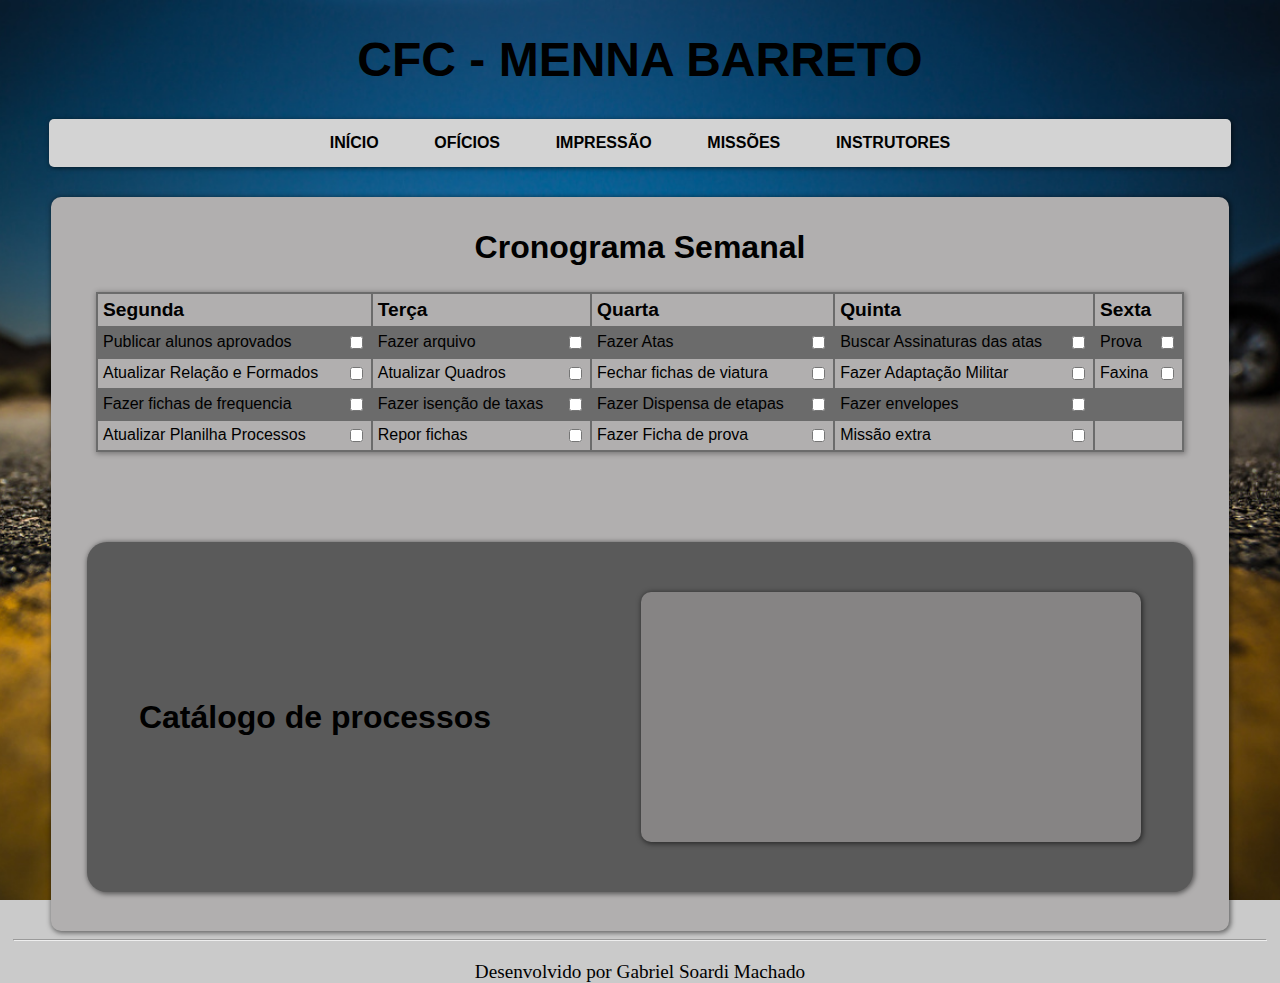
<file: index.html>
<!DOCTYPE html>
<html lang="pt-br">
<head>
    <meta charset="UTF-8">
    <meta http-equiv="X-UA-Compatible" content="IE=edge">
    <meta name="viewport" content="width=device-width, initial-scale=1.0">
    
    <title>CFC - Menna Barreto</title>

    <link rel="shortcut icon" href="img/caminhao_icone.ico" type="image/x-icon">
    <link rel="stylesheet" href="estilos/estilo_principal.css">
    <link rel="stylesheet" href="estilos/estilo_inicio.css">
</head>
<body>
    <header>
        <h1>CFC - MENNA BARRETO</h1>
        
        <nav>
            <a href="index.html" rel="internal" target="_self">INÍCIO</a>
            <a href="pagina_oficios.html" rel="internal" target="_self">OFÍCIOS</a>
            <a href="pagina_impressao.html" rel="internal" target="_self">IMPRESSÃO</a>
            <a href="pagina_missoes.html" rel="internal" target="_self">MISSÕES</a>
            <a href="pagina_instrutores.html" rel="internal" target="_self">INSTRUTORES</a>
        </nav>
    </header>

    <main>
        <h2>Cronograma Semanal</h2> 

        <table>
            <tr>
                <th>Segunda</th>
                <th>Terça</th>
                <th>Quarta</th>
                <th>Quinta</th>
                <th>Sexta</th>
            </tr>
            <tr>
                <td>Publicar alunos aprovados<input type="checkbox" id="" name=""></td>
                <td>Fazer arquivo<input type="checkbox" id="" name=""></td>
                <td>Fazer Atas<input type="checkbox" id="" name=""></td>
                <td>Buscar Assinaturas das atas<input type="checkbox" id="" name=""></td>
                <td>Prova<input type="checkbox" id="" name=""></td>
            </tr>
            <tr>
                <td>Atualizar Relação e Formados<input type="checkbox" id="" name=""></td>
                <td>Atualizar Quadros<input type="checkbox" id="" name=""></td>
                <td>Fechar fichas de viatura<input type="checkbox" id="" name=""></td>
                <td>Fazer Adaptação Militar<input type="checkbox" id="" name=""></td>
                <td>Faxina<input type="checkbox" id="" name=""></td>
            </tr>
            <tr>
                <td>Fazer fichas de frequencia<input type="checkbox" id="" name=""></td>
                <td>Fazer isenção de taxas<input type="checkbox" id="" name=""></td>
                <td>Fazer Dispensa de etapas<input type="checkbox" id="" name=""></td>
                <td>Fazer envelopes<input type="checkbox" id="" name=""></td>
                <td></td>
            </tr>
            <tr>
                <td>Atualizar Planilha Processos<input type="checkbox" id="" name=""></td>
                <td>Repor fichas<input type="checkbox" id="" name=""></td>
                <td>Fazer Ficha de prova<input type="checkbox" id="" name=""></td>
                <td>Missão extra<input type="checkbox" id="" name=""></td>
                <td></td>
            </tr>
        </table>

        <div class="container">
            <h2>Catálogo de processos</h2>

            <div class="box"></div>
        </div>
    </main>

    <footer>
        <hr>
        <p>Desenvolvido por Gabriel Soardi Machado</p>
    </footer>
</body>
</html>
</file>
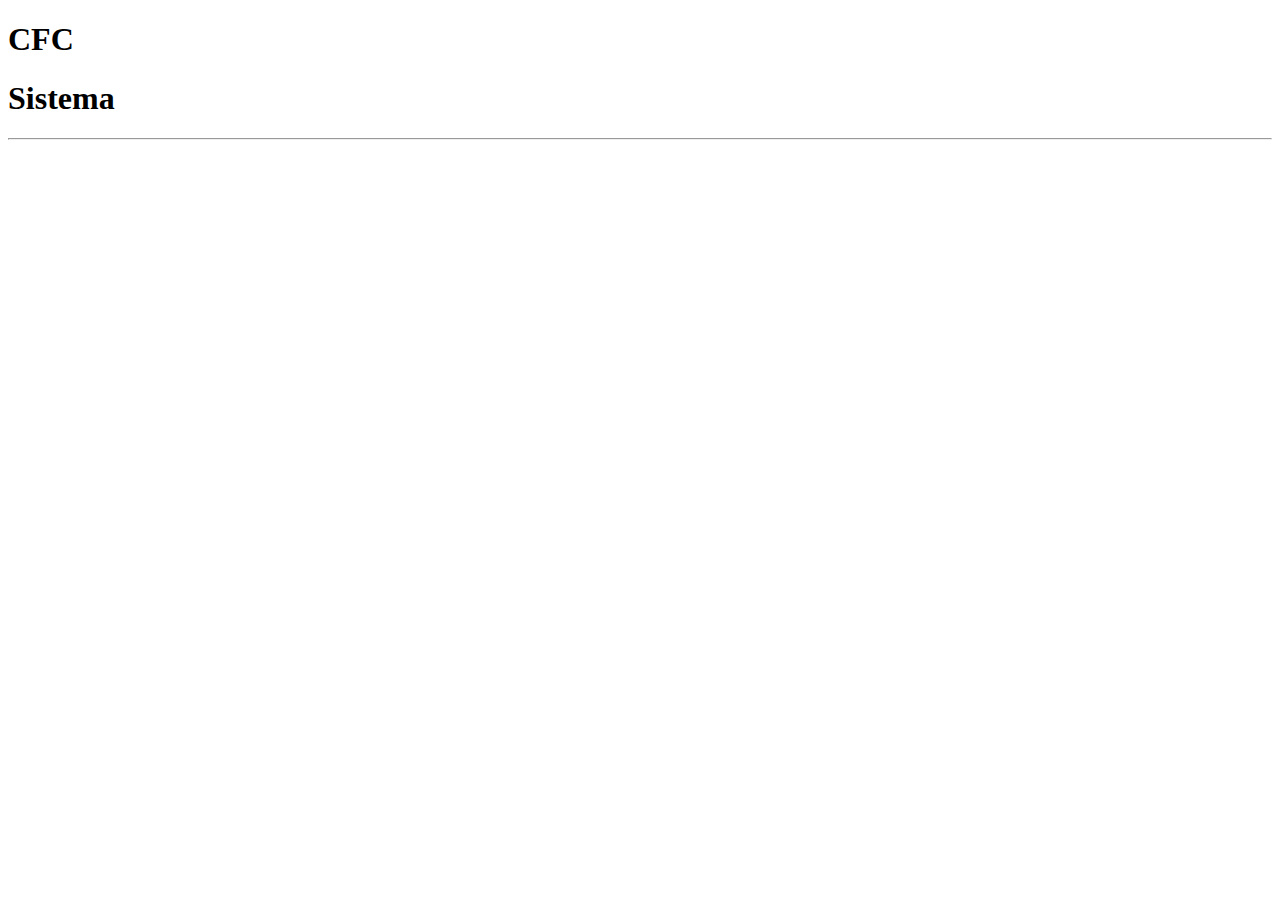
<file: Sistema CFC/index.html>
<!DOCTYPE html>
<html lang="en">
<head>
    <meta charset="UTF-8">
    <meta http-equiv="X-UA-Compatible" content="IE=edge">
    <meta name="viewport" content="width=device-width, initial-scale=1.0">
    
    <title>CFC - Menna Barreto</title>

    <link rel="shortcut icon" href="caminhao_icone.ico" type="image/x-icon">

    <h1>CFC</h1>
    <h1>Sistema</h1>

    <hr>
</head>
<body>
    
</body>
</html>
</file>
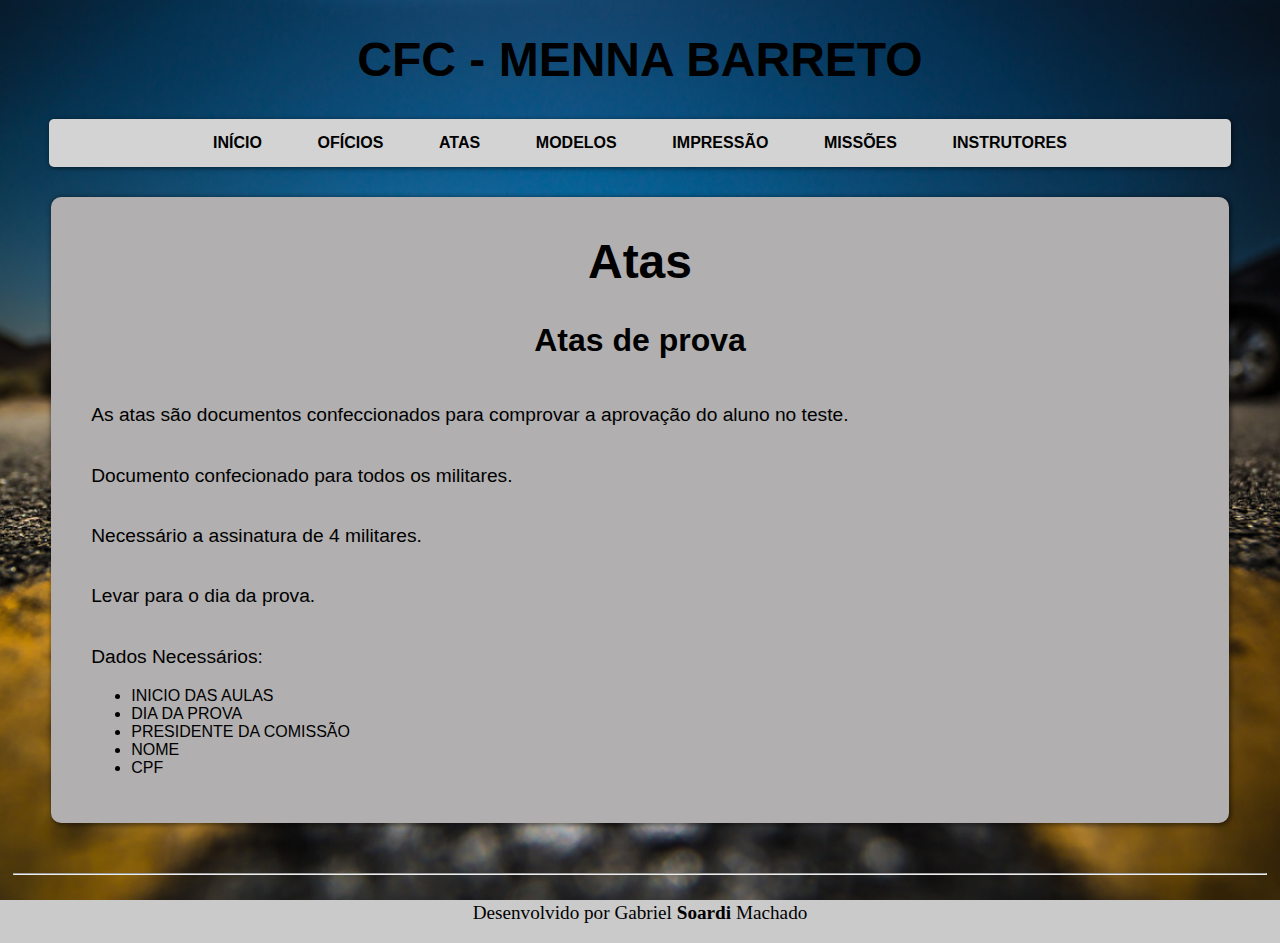
<file: pagina_atas.html>
<!DOCTYPE html>
<html lang="pt-br">
<head>
    <meta charset="UTF-8">
    <meta http-equiv="X-UA-Compatible" content="IE=edge">
    <meta name="viewport" content="width=device-width, 
    initial-scale=1.0">
    
    <title>CFC - Menna Barretto</title>

    <link rel="shortcut icon" href="img/caminhao_icone.ico" type="image/x-icon">
    <link rel="stylesheet" href="estilos/estilo_principal.css">
    <link rel="stylesheet" href="estilos/estilo_documentos.css">
</head>
<body>
    <header>
        <h1>CFC - MENNA BARRETO</h1>
        
        <nav>
            <a href="index.html" rel="internal" target="_self">INÍCIO</a>
            <a href="pagina_oficios.html" rel="internal" target="_self">OFÍCIOS</a>
            <a href="pagina_atas.html" rel="internal" target="_self">ATAS</a>
            <a href="pagina_modelos.html" rel="internal" target="_self">MODELOS</a>
            <a href="pagina_impressao.html" rel="internal" target="_self">IMPRESSÃO</a>
            <a href="pagina_missoes.html" rel="internal" target="_self">MISSÕES</a>
            <a href="pagina_instrutores.html" rel="internal" target="_self">INSTRUTORES</a>
        </nav>
    </header>

    <main>
        <h1>Atas</h1>

        <dl>
            <dt><h2>Atas de prova</h2></dt>
            
            <dd><p>As atas são documentos confeccionados para comprovar a aprovação do aluno no teste.</p></dd>
            
            <dd><p>Documento confecionado para todos os militares.</p></dd>
            
            <dd><p>Necessário a assinatura de 4 militares.</p></dd>

            <dd><p>Levar para o dia da prova.</p></dd>
            
            <dd>
                <p>Dados Necessários:</p>
                
                <ul>
                    <li>INICIO DAS AULAS</li>
                    <li>DIA DA PROVA</li>
                    <li>PRESIDENTE DA COMISSÃO</li>
                    <li>NOME</li>
                    <li>CPF</li>
                </ul>
            </dd>
        </dl>
    </main>
    
    <footer>
        <hr>
        <p>Desenvolvido por Gabriel <strong>Soardi</strong> Machado</p>
    </footer>
</body>
</html>
</file>
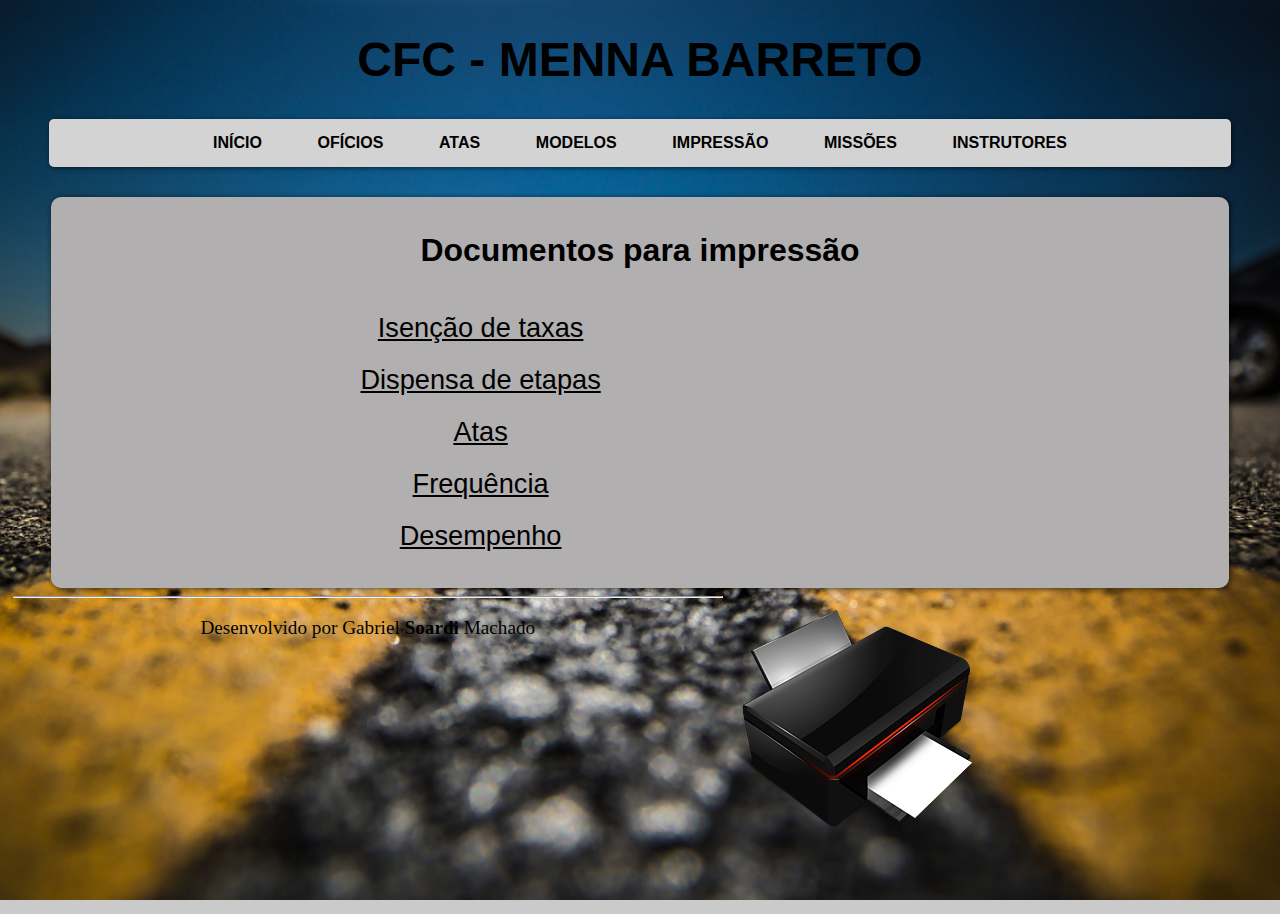
<file: pagina_impressao.html>
<!DOCTYPE html>
<html lang="pt-br">
<head>
    <meta charset="UTF-8">
    <meta http-equiv="X-UA-Compatible" content="IE=edge">
    <meta name="viewport" content="width=device-width, initial-scale=1.0">
    
    <title>CFC - Menna Barreto</title>

    <link rel="shortcut icon" href="img/caminhao_icone.ico" type="image/x-icon">
    <link rel="stylesheet" href="estilos/estilo_principal.css">
    <link rel="stylesheet" href="estilos/estilo_impressao.css">
</head>
<body>
    <header>
        <h1>CFC - MENNA BARRETO</h1>

        <nav>
            <a href="index.html" rel="internal" target="_self">INÍCIO</a>
            <a href="pagina_oficios.html" rel="internal" target="_self">OFÍCIOS</a>
            <a href="pagina_atas.html" rel="internal" target="_self">ATAS</a>
            <a href="pagina_modelos.html" rel="internal" target="_self">MODELOS</a>
            <a href="pagina_impressao.html" rel="internal" target="_self">IMPRESSÃO</a>
            <a href="pagina_missoes.html" rel="internal" target="_self">MISSÕES</a>
            <a href="pagina_instrutores.html" rel="internal" target="_self">INSTRUTORES</a>
        </nav>
    </header>

    <main>
        <div>
            <h2>Documentos para impressão</h2>

            <ul type="none">
                <li><a href="">Isenção de taxas</a></li>
                <li><a href="">Dispensa de etapas</a></li>
                <li><a href="">Atas</a></li>
                <li><a href="">Frequência</a></li>
                <li><a href="">Desempenho</a></li>
            </ul>

            <img src="img/impressora.png" alt="impressora">
        </div>
    </main>

    <footer>
        <hr>
        <p>Desenvolvido por Gabriel <strong>Soardi</strong> Machado</p>
    </footer>
</body>
</html>
</file>
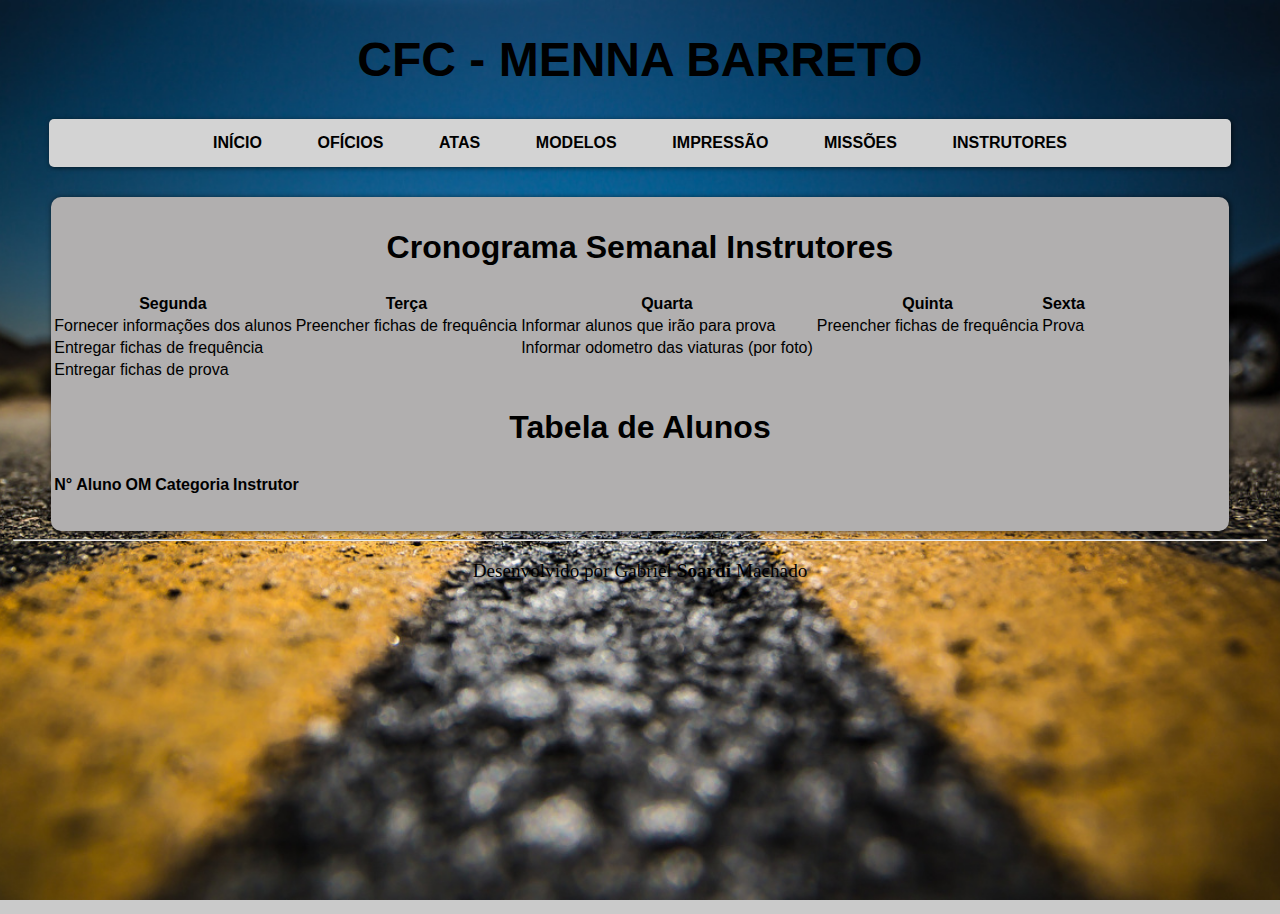
<file: pagina_instrutores.html>
<!DOCTYPE html>
<html lang="pt-br">
<head>
    <meta charset="UTF-8">
    <meta http-equiv="X-UA-Compatible" content="IE=edge">
    <meta name="viewport" content="width=device-width, initial-scale=1.0">
    
    <title>CFC - Menna Barreto</title>

    <link rel="shortcut icon" href="img/caminhao_icone.ico" type="image/x-icon">
    <link rel="stylesheet" href="estilos/estilo_principal.css">
    <link rel="stylesheet" href="estilos/estilo_instrutores.css">
</head>
<body>
    <header>
        <h1>CFC - MENNA BARRETO</h1>

        <nav>
            <a href="index.html" rel="internal" target="_self">INÍCIO</a>
            <a href="pagina_oficios.html" rel="internal" target="_self">OFÍCIOS</a>
            <a href="pagina_atas.html" rel="internal" target="_self">ATAS</a>
            <a href="pagina_modelos.html" rel="internal" target="_self">MODELOS</a>
            <a href="pagina_impressao.html" rel="internal" target="_self">IMPRESSÃO</a>
            <a href="pagina_missoes.html" rel="internal" target="_self">MISSÕES</a>
            <a href="pagina_instrutores.html" rel="internal" target="_self">INSTRUTORES</a>
        </nav>
    </header>

    <main> 
        <div>
            <h2>Cronograma Semanal Instrutores</h2>

            <table>
                <tr>
                    <th>Segunda</th>
                    <th>Terça</th>
                    <th>Quarta</th>
                    <th>Quinta</th>
                    <th>Sexta</th>
                </tr>
                <tr>
                    <td>Fornecer informações dos alunos</td>
                    <td>Preencher fichas de frequência</td>
                    <td>Informar alunos que irão para prova</td>
                    <td>Preencher fichas de frequência</td>
                    <td>Prova</td>
                </tr>
                <tr>
                    <td>Entregar fichas de frequência</td>
                    <td></td>
                    <td>Informar odometro das viaturas (por foto)</td>
                    <td></td>
                    <td></td>
                </tr>
                <tr>
                    <td>Entregar fichas de prova</td>
                    <td></td>
                    <td></td>
                    <td></td>
                    <td></td>
                </tr>
            </table>
        </div>

        <div>
            <h2>Tabela de Alunos</h2>

            <table>
                <tr>
                    <th>N°</th>
                    <th>Aluno</th>
                    <th>OM</th>
                    <th>Categoria</th>
                    <th>Instrutor</th>
                </tr>
                <tr>
                    <td></td>
                    <td></td>
                    <td></td>
                    <td></td>
                    <td></td>
                </tr>
            </table>
        </div>
    </main>

    <footer>
        <hr>
        <p>Desenvolvido por Gabriel <strong>Soardi</strong> Machado</p>
    </footer>
</body>
</html>
</file>
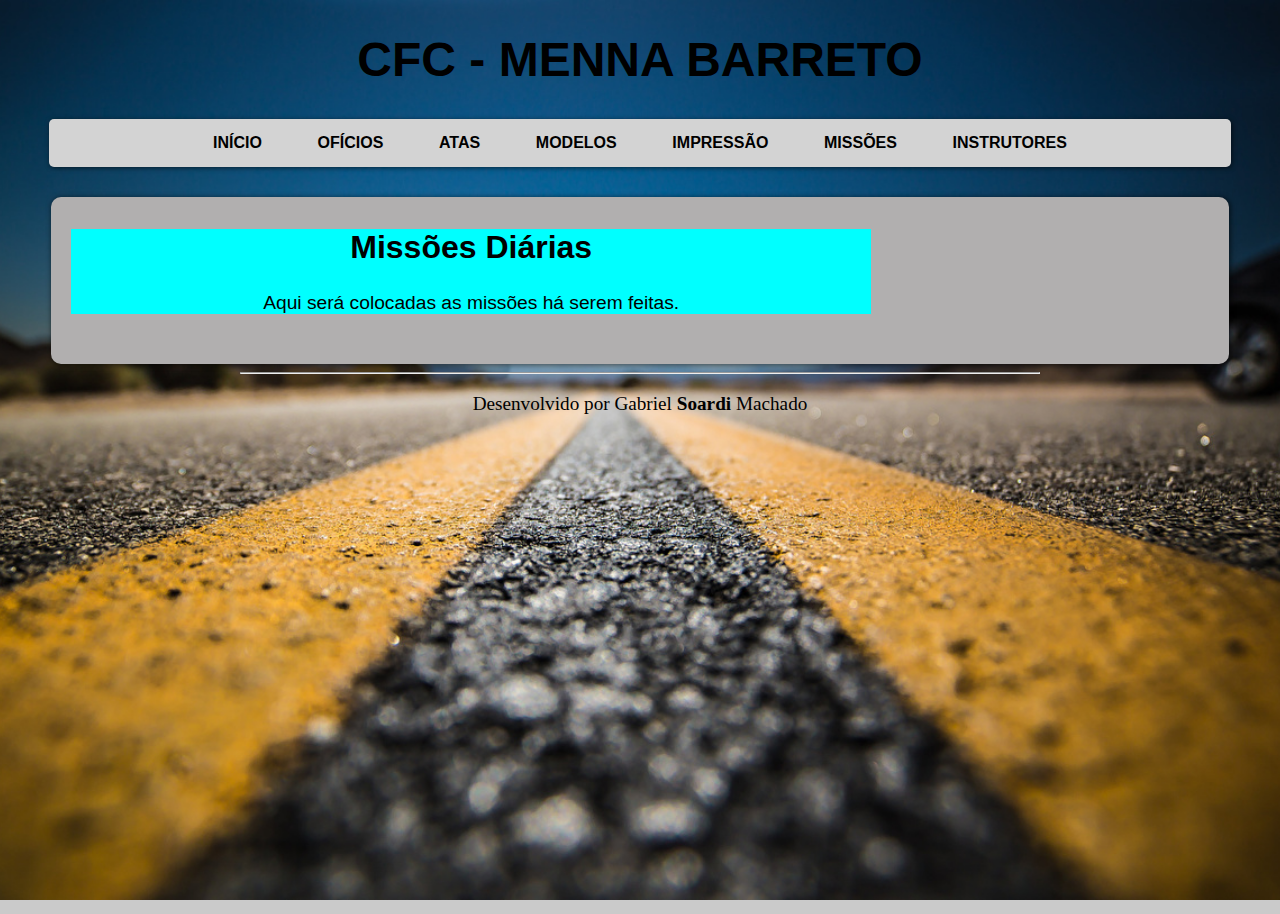
<file: pagina_missoes.html>
<!DOCTYPE html>
<html lang="pt-br">
<head>
    <meta charset="UTF-8">
    <meta http-equiv="X-UA-Compatible" content="IE=edge">
    <meta name="viewport" content="width=device-width, initial-scale=1.0">
    
    <title>CFC - Menna Barreto</title>

    <link rel="shortcut icon" href="img/caminhao_icone.ico" type="image/x-icon">
    <link rel="stylesheet" href="estilos/estilo_principal.css">
    <link rel="stylesheet" href="estilos/estilo_missoes.css">
</head>
<body>
    <header>
        <h1>CFC - MENNA BARRETO</h1>

        <nav>
            <a href="index.html" rel="internal" target="_self">INÍCIO</a>
            <a href="pagina_oficios.html" rel="internal" target="_self">OFÍCIOS</a>
            <a href="pagina_atas.html" rel="internal" target="_self">ATAS</a>
            <a href="pagina_modelos.html" rel="internal" target="_self">MODELOS</a>
            <a href="pagina_impressao.html" rel="internal" target="_self">IMPRESSÃO</a>
            <a href="pagina_missoes.html" rel="internal" target="_self">MISSÕES</a>
            <a href="pagina_instrutores.html" rel="internal" target="_self">INSTRUTORES</a>
        </nav>
    </header>

    <main>
        <div>
            <h2>Missões Diárias</h2>
            <p>Aqui será colocadas as missões há serem feitas.</p>
        </div>
    </main>

    <footer>
        <hr>
        <p>Desenvolvido por Gabriel <strong>Soardi</strong> Machado</p>
    </footer>
</body>
</html>
</file>
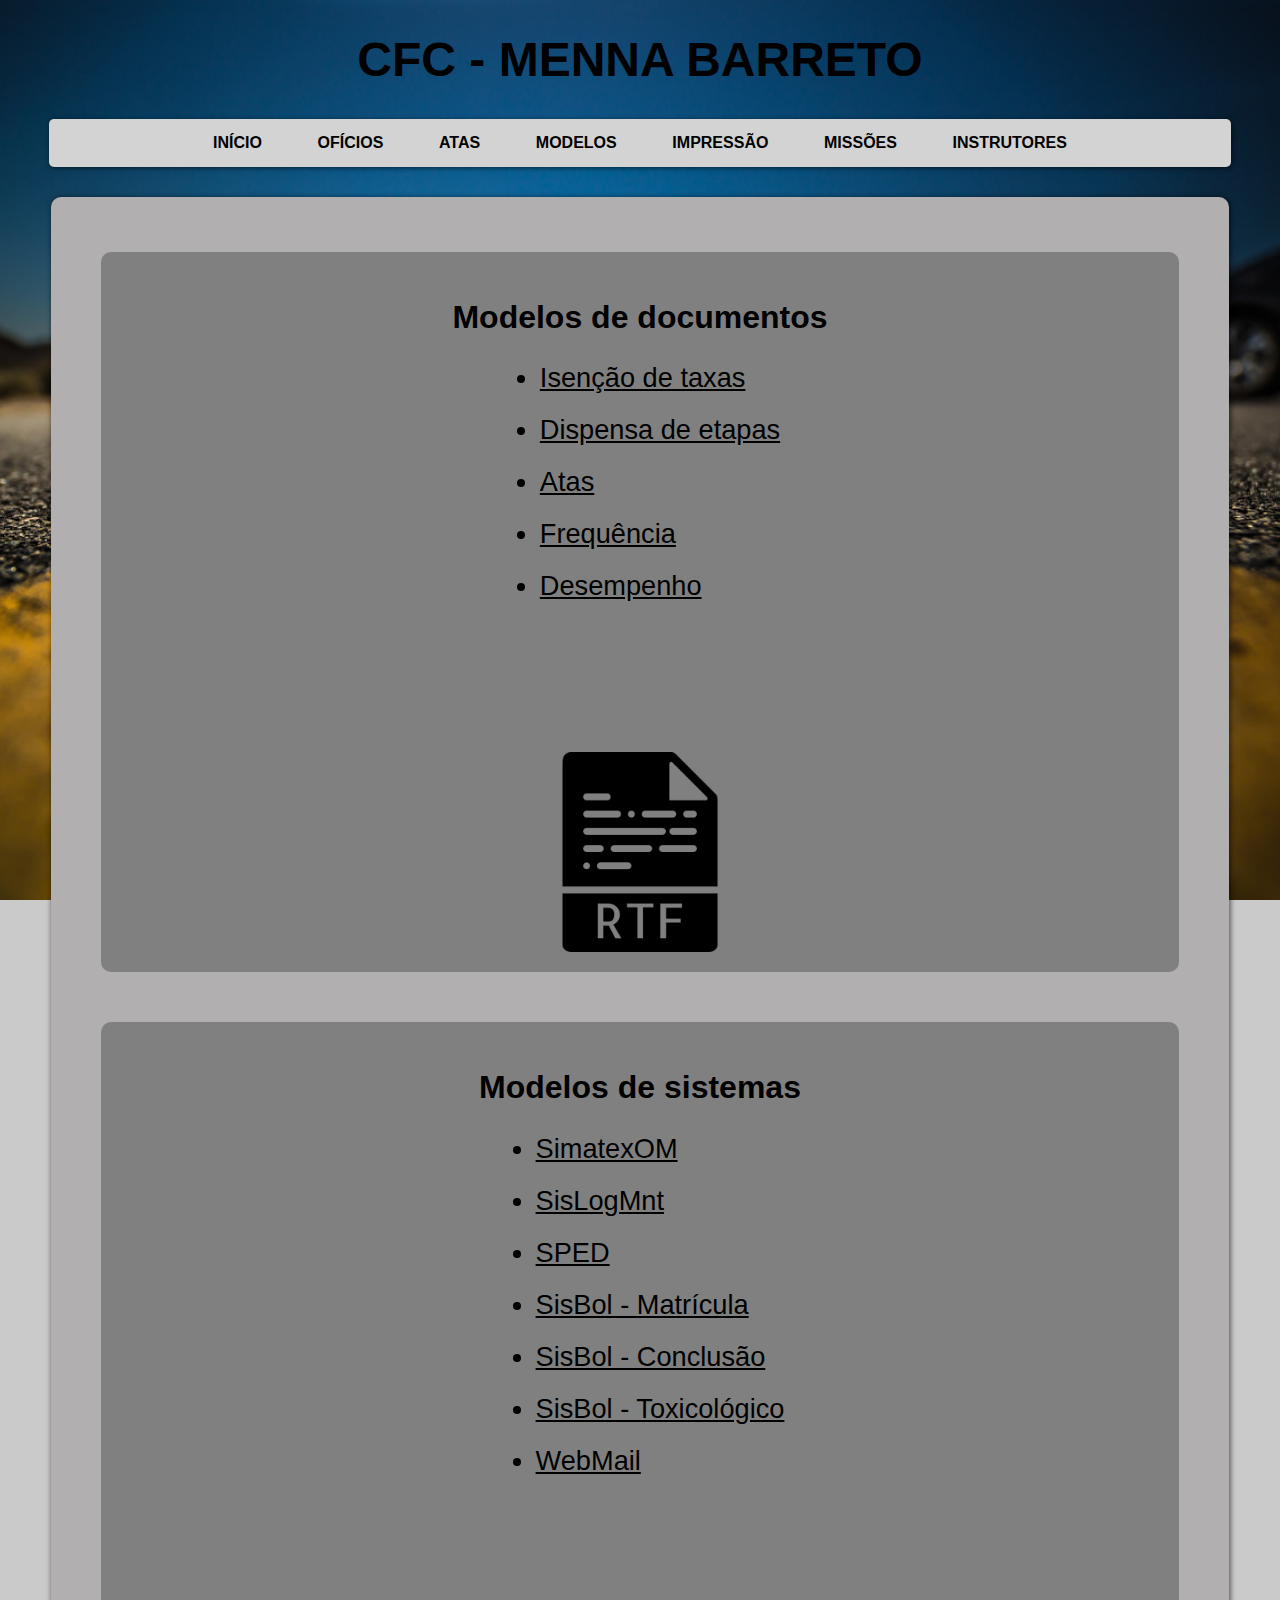
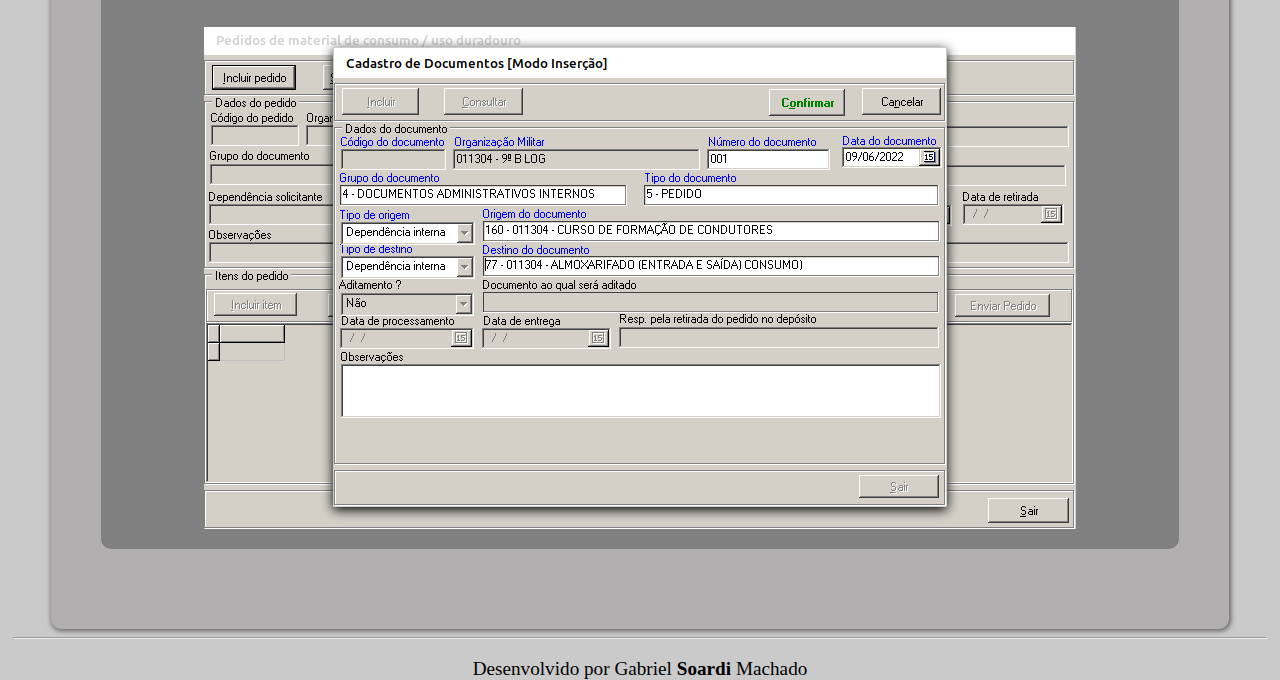
<file: pagina_modelos.html>
<!DOCTYPE html>
<html lang="pt-br">
<head>
    <meta charset="UTF-8">
    <meta http-equiv="X-UA-Compatible" content="IE=edge">
    <meta name="viewport" content="width=device-width, initial-scale=1.0">
    
    <title>CFC - Menna Barreto</title>

    <link rel="shortcut icon" href="img/caminhao_icone.ico" type="image/x-icon">
    <link rel="stylesheet" href="estilos/estilo_principal.css">
    <link rel="stylesheet" href="estilos/estilo_modelos.css">
</head>
<body>
    <header>
        <h1>CFC - MENNA BARRETO</h1>

        <nav>
            <a href="index.html" rel="internal" target="_self">INÍCIO</a>
            <a href="pagina_oficios.html" rel="internal" target="_self">OFÍCIOS</a>
            <a href="pagina_atas.html" rel="internal" target="_self">ATAS</a>
            <a href="pagina_modelos.html" rel="internal" target="_self">MODELOS</a>
            <a href="pagina_impressao.html" rel="internal" target="_self">IMPRESSÃO</a>
            <a href="pagina_missoes.html" rel="internal" target="_self">MISSÕES</a>
            <a href="pagina_instrutores.html" rel="internal" target="_self">INSTRUTORES</a>
        </nav>
    </header>

    <main>
        <div id="um">
            <h2>Modelos de documentos</h2>
            <ul>
                <li><a href="">Isenção de taxas</a></li>
                <li><a href="">Dispensa de etapas</a></li>
                <li><a href="">Atas</a></li>
                <li><a href="">Frequência</a></li>
                <li><a href="">Desempenho</a></li>
            </ul>
            
            <picture>
                <source media="(min-width: 800px)" srcset="img/document.png">
                <img src="" alt="" id="documento">
            </picture>
        </div>
        <div id="dois">
            <h2>Modelos de sistemas</h2>
            <ul>
                <li><a href="">SimatexOM</a></li>
                <li><a href="">SisLogMnt</a></li>
                <li><a href="">SPED</a></li>
                <li><a href="">SisBol - Matrícula</a></li>
                <li><a href="">SisBol - Conclusão</a></li>
                <li><a href="">SisBol - Toxicológico</a></li>
                <li><a href="">WebMail</a></li>
            </ul>

            <picture>
                <source media="(min-width: 800px)" srcset="img/simatex2.png">
                <img src="" alt="" id="sistema">
            </picture>
        </div>
    </main>

    <footer>
        <hr>
        <p>Desenvolvido por Gabriel <strong>Soardi</strong> Machado</p>
    </footer>
</body>
</html>
</file>
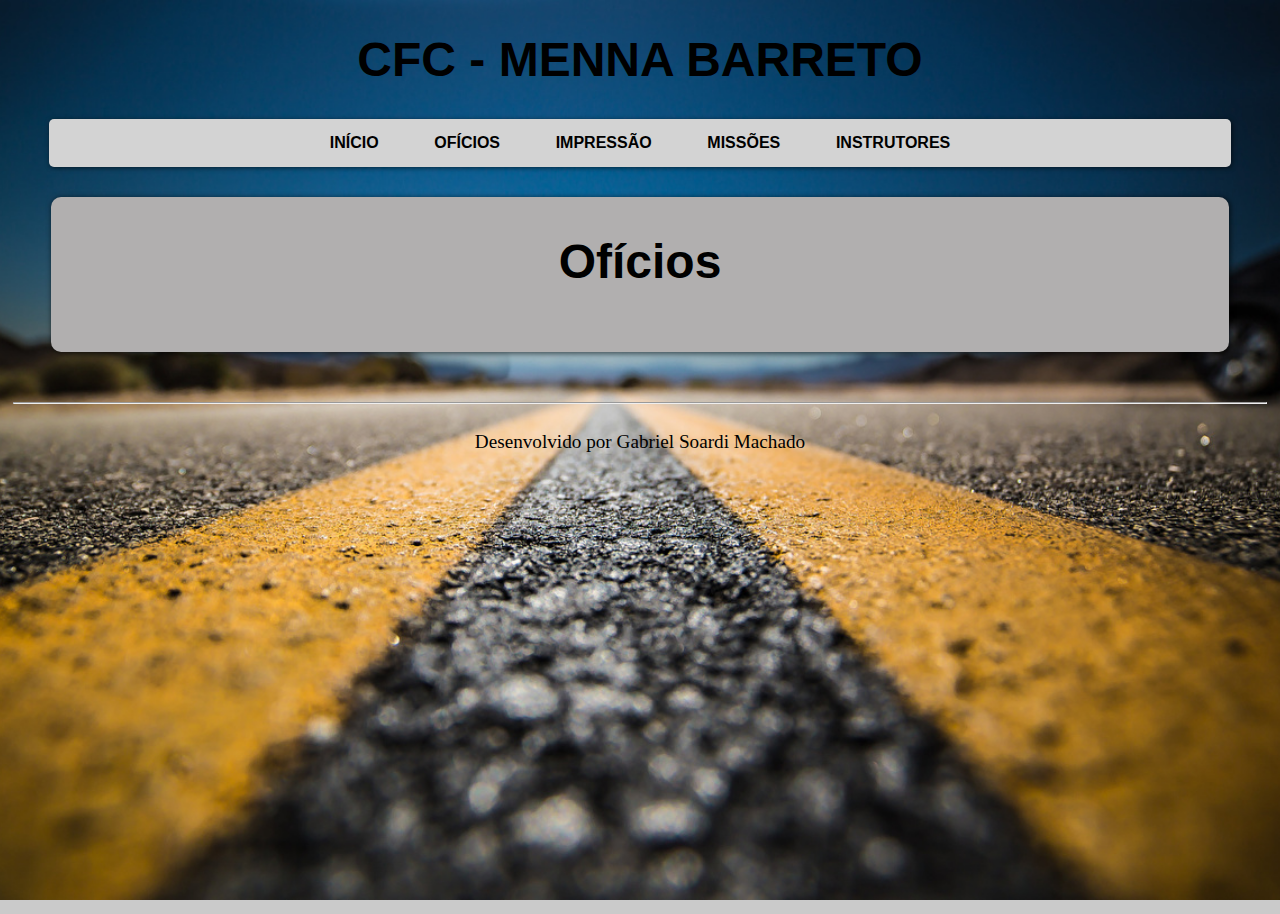
<file: pagina_oficios.html>
<!DOCTYPE html>
<html lang="pt-br">
<head>
    <meta charset="UTF-8">
    <meta http-equiv="X-UA-Compatible" content="IE=edge">
    <meta name="viewport" content="width=device-width, 
    initial-scale=1.0">
    
    <title>CFC - Menna Barretto</title>

    <link rel="shortcut icon" href="img/caminhao_icone.ico" type="image/x-icon">
    <link rel="stylesheet" href="estilos/estilo_principal.css">
    <link rel="stylesheet" href="estilos/estilo_documentos.css">
</head>
<body>
    <header>
        <h1>CFC - MENNA BARRETO</h1>
        
        <nav>
            <a href="index.html" rel="internal" target="_self">INÍCIO</a>
            <a href="pagina_oficios.html" rel="internal" target="_self">OFÍCIOS</a>
            <a href="pagina_impressao.html" rel="internal" target="_self">IMPRESSÃO</a>
            <a href="pagina_missoes.html" rel="internal" target="_self">MISSÕES</a>
            <a href="pagina_instrutores.html" rel="internal" target="_self">INSTRUTORES</a>
        </nav>
    </header>

    <main>
        <h1>Ofícios</h1>

        <menu>
            
        </menu>
    </main>
    
    <footer>
        <hr>
        <p>Desenvolvido por Gabriel Soardi Machado</p>
    </footer>
</body>
</html>
</file>
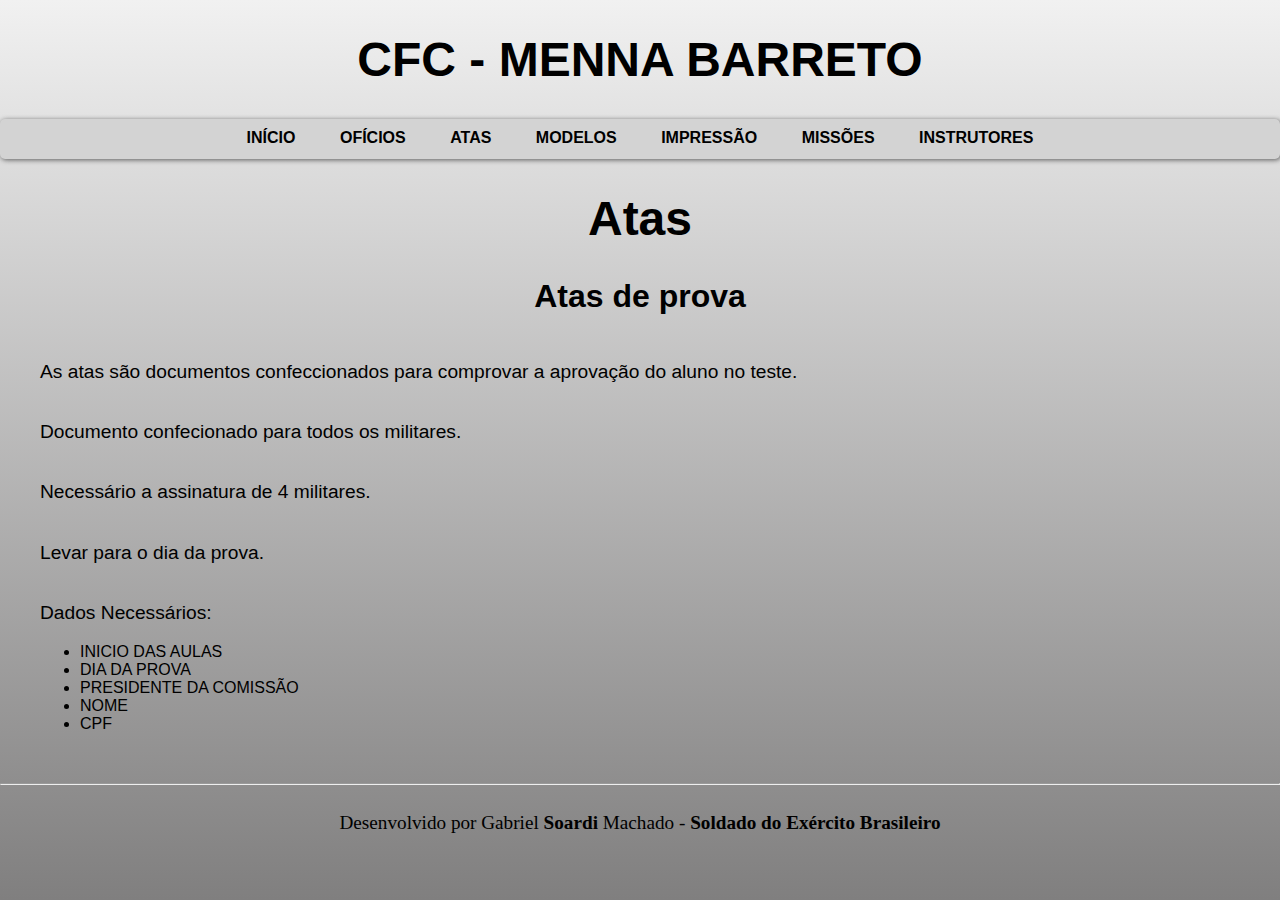
<file: Sistema CFC/pagina_atas.html>
<!DOCTYPE html>
<html lang="pt-br">
<head>
    <meta charset="UTF-8">
    <meta http-equiv="X-UA-Compatible" content="IE=edge">
    <meta name="viewport" content="width=device-width, 
    initial-scale=1.0">
    
    <title>CFC - Menna Barretto</title>

    <link rel="shortcut icon" href="img/caminhao_icone.ico" type="image/x-icon">
    <link rel="stylesheet" href="estilos/estilo_principal.css">
    <link rel="stylesheet" href="estilos/estilo_documentos.css">
</head>
<body>
    <header>
        <h1>CFC - MENNA BARRETO</h1>
        
        <nav>
            <a href="index.html" rel="internal" target="_self">INÍCIO</a>
            <a href="pagina_oficios.html" rel="internal" target="_self">OFÍCIOS</a>
            <a href="pagina_atas.html" rel="internal" target="_self">ATAS</a>
            <a href="pagina_modelos.html" rel="internal" target="_self">MODELOS</a>
            <a href="pagina_impressao.html" rel="internal" target="_self">IMPRESSÃO</a>
            <a href="pagina_missoes.html" rel="internal" target="_self">MISSÕES</a>
            <a href="pagina_instrutores.html" rel="internal" target="_self">INSTRUTORES</a>
        </nav>
    </header>

    <main>
        <h1>Atas</h1>

        <dl>
            <dt><h2>Atas de prova</h2></dt>
            
            <dd><p>As atas são documentos confeccionados para comprovar a aprovação do aluno no teste.</p></dd>
            
            <dd><p>Documento confecionado para todos os militares.</p></dd>
            
            <dd><p>Necessário a assinatura de 4 militares.</p></dd>

            <dd><p>Levar para o dia da prova.</p></dd>
            
            <dd>
                <p>Dados Necessários:</p>
                
                <ul>
                    <li>INICIO DAS AULAS</li>
                    <li>DIA DA PROVA</li>
                    <li>PRESIDENTE DA COMISSÃO</li>
                    <li>NOME</li>
                    <li>CPF</li>
                </ul>
            </dd>
        </dl>
    </main>
    
    <footer>
        <hr>
        <p>Desenvolvido por Gabriel <strong>Soardi</strong> Machado - <strong>Soldado do Exército Brasileiro</strong></p>

    </footer>
</body>
</html>
</file>
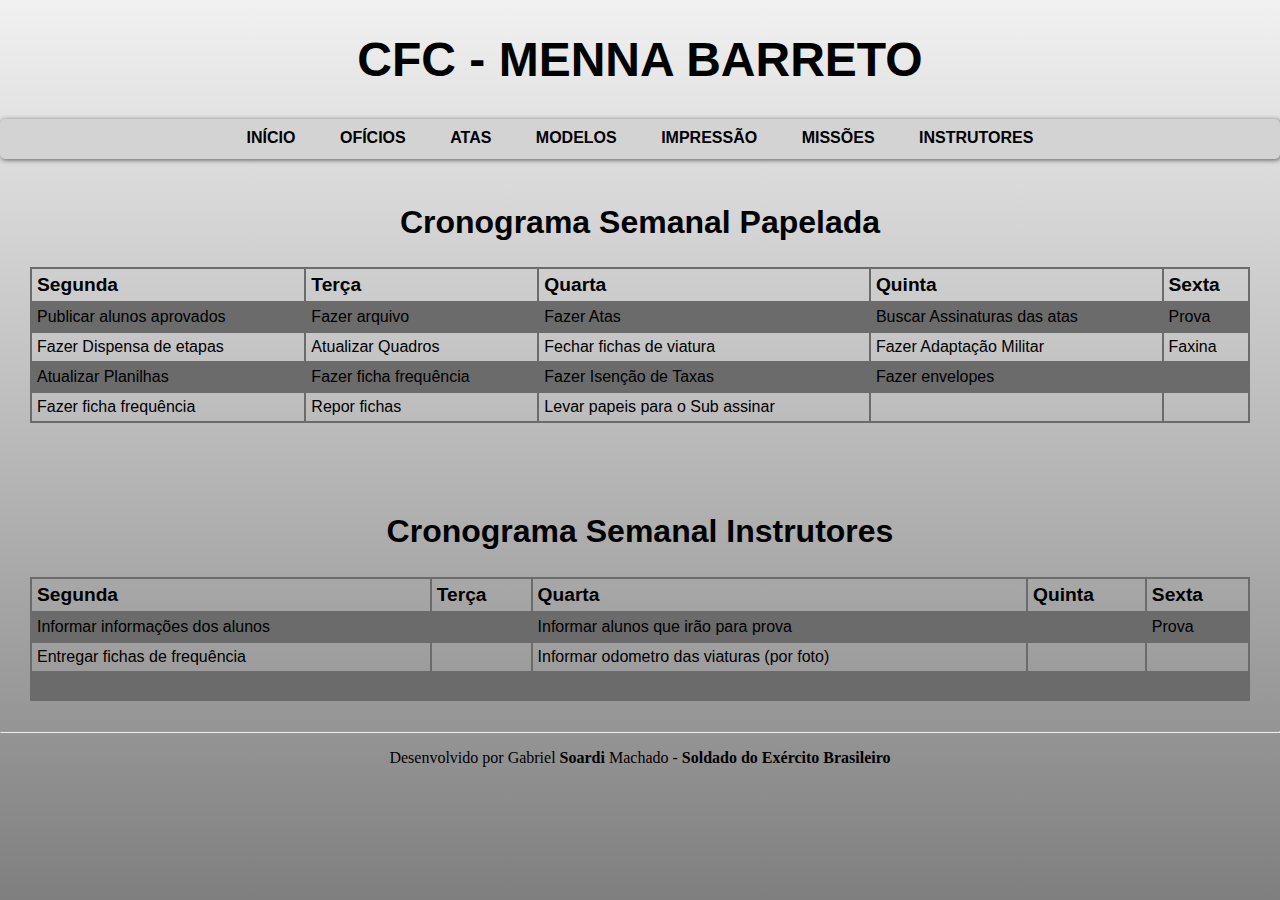
<file: Sistema CFC/pagina_impressao.html>
<!DOCTYPE html>
<html lang="pt-br">
<head>
    <meta charset="UTF-8">
    <meta http-equiv="X-UA-Compatible" content="IE=edge">
    <meta name="viewport" content="width=device-width, initial-scale=1.0">
    
    <title>CFC - Menna Barreto</title>

    <link rel="shortcut icon" href="img/caminhao_icone.ico" type="image/x-icon">
    <link rel="stylesheet" href="estilos/estilo_principal.css">
</head>
<body>
    <header>
        <h1>CFC - MENNA BARRETO</h1>

        <nav>
            <a href="index.html" rel="internal" target="_self">INÍCIO</a>
            <a href="pagina_oficios.html" rel="internal" target="_self">OFÍCIOS</a>
            <a href="pagina_atas.html" rel="internal" target="_self">ATAS</a>
            <a href="pagina_modelos.html" rel="internal" target="_self">MODELOS</a>
            <a href="pagina_impressao.html" rel="internal" target="_self">IMPRESSÃO</a>
            <a href="pagina_missoes.html" rel="internal" target="_self">MISSÕES</a>
            <a href="pagina_instrutores.html" rel="internal" target="_self">INSTRUTORES</a>
        </nav>
    </header>

    <main>
        <div id="papelada">
            <h2>Cronograma Semanal Papelada</h2>

            <table>
                <tr>
                    <th>Segunda</th>
                    <th>Terça</th>
                    <th>Quarta</th>
                    <th>Quinta</th>
                    <th>Sexta</th>
                </tr>
                <tr>
                    <td>Publicar alunos aprovados</td>
                    <td>Fazer arquivo</td>
                    <td>Fazer Atas</td>
                    <td>Buscar Assinaturas das atas</td>
                    <td>Prova</td>
                </tr>
                <tr>
                    <td>Fazer Dispensa de etapas</td>
                    <td>Atualizar Quadros</td>
                    <td>Fechar fichas de viatura</td>
                    <td>Fazer Adaptação Militar</td>
                    <td>Faxina</td>
                </tr>
                <tr>
                    <td>Atualizar Planilhas</td>
                    <td>Fazer ficha frequência</td>
                    <td>Fazer Isenção de Taxas</td>
                    <td>Fazer envelopes</td>
                    <td></td>
                </tr>
                <tr>
                    <td>Fazer ficha frequência</td>
                    <td>Repor fichas</td>
                    <td>Levar papeis para o Sub assinar</td>
                    <td></td>
                    <td></td>
                </tr>
            </table>
        </div>

        <div id="instrutores">
            <h2>Cronograma Semanal Instrutores</h2>

            <table>
                <tr>
                    <th>Segunda</th>
                    <th>Terça</th>
                    <th>Quarta</th>
                    <th>Quinta</th>
                    <th>Sexta</th>
                </tr>
                <tr>
                    <td>Informar informações dos alunos</td>
                    <td></td>
                    <td>Informar alunos que irão para prova</td>
                    <td></td>
                    <td>Prova</td>
                </tr>
                <tr>
                    <td>Entregar fichas de frequência</td>
                    <td></td>
                    <td>Informar odometro das viaturas (por foto)</td>
                    <td></td>
                    <td></td>
                </tr>
                <tr>
                    <td></td>
                    <td></td>
                    <td></td>
                    <td></td>
                    <td></td>
                </tr>
            </table>
        </div>
    </main>

    <footer>
        <hr>
        <p>Desenvolvido por Gabriel <strong>Soardi</strong> Machado - <strong>Soldado do Exército Brasileiro</strong></p>
    </footer>
</body>
</html>
</file>
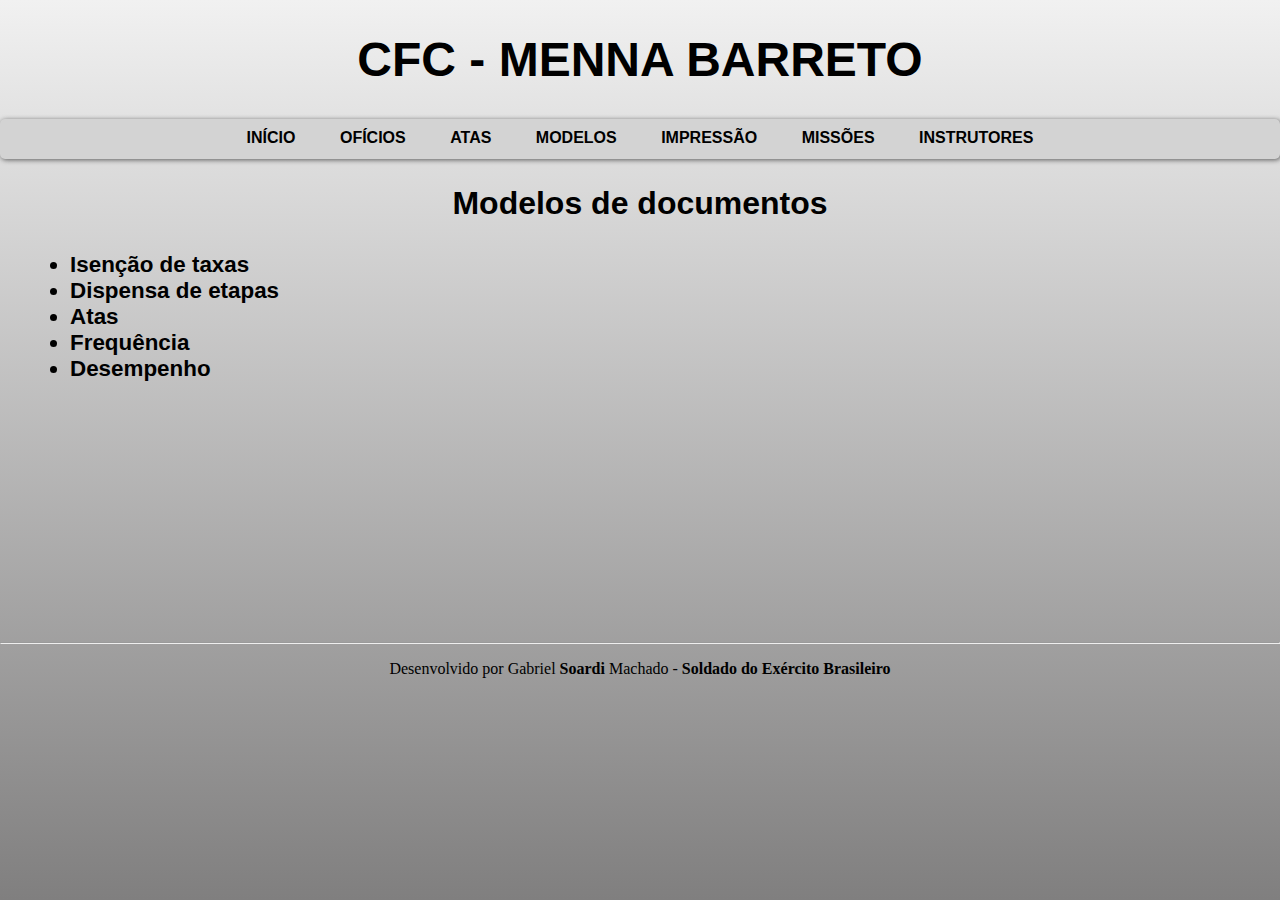
<file: Sistema CFC/pagina_modelos.html>
<!DOCTYPE html>
<html lang="pt-br">
<head>
    <meta charset="UTF-8">
    <meta http-equiv="X-UA-Compatible" content="IE=edge">
    <meta name="viewport" content="width=device-width, initial-scale=1.0">
    
    <title>CFC - Menna Barreto</title>

    <link rel="shortcut icon" href="img/caminhao_icone.ico" type="image/x-icon">
    <link rel="stylesheet" href="estilos/estilo_principal.css">
    <link rel="stylesheet" href="estilos/estilo_modelos.css">
</head>
<body>
    <header>
        <h1>CFC - MENNA BARRETO</h1>

        <nav>
            <a href="index.html" rel="internal" target="_self">INÍCIO</a>
            <a href="pagina_oficios.html" rel="internal" target="_self">OFÍCIOS</a>
            <a href="pagina_atas.html" rel="internal" target="_self">ATAS</a>
            <a href="pagina_modelos.html" rel="internal" target="_self">MODELOS</a>
            <a href="pagina_impressao.html" rel="internal" target="_self">IMPRESSÃO</a>
            <a href="pagina_missoes.html" rel="internal" target="_self">MISSÕES</a>
            <a href="pagina_instrutores.html" rel="internal" target="_self">INSTRUTORES</a>
        </nav>
    </header>

    <main>
        <h2>Modelos de documentos</h2>

        <div>
            <ul>
                <li><a href="">Isenção de taxas</a></li>
                <li><a href="">Dispensa de etapas</a></li>
                <li><a href="">Atas</a></li>
                <li><a href="">Frequência</a></li>
                <li><a href="">Desempenho</a></li>
            </ul>
        </div>

        <div id="seg">
        </div>
    </main>

    <footer>
        <hr>
        <p>Desenvolvido por Gabriel <strong>Soardi</strong> Machado - <strong>Soldado do Exército Brasileiro</strong></p>
    </footer>
</body>
</html>
</file>
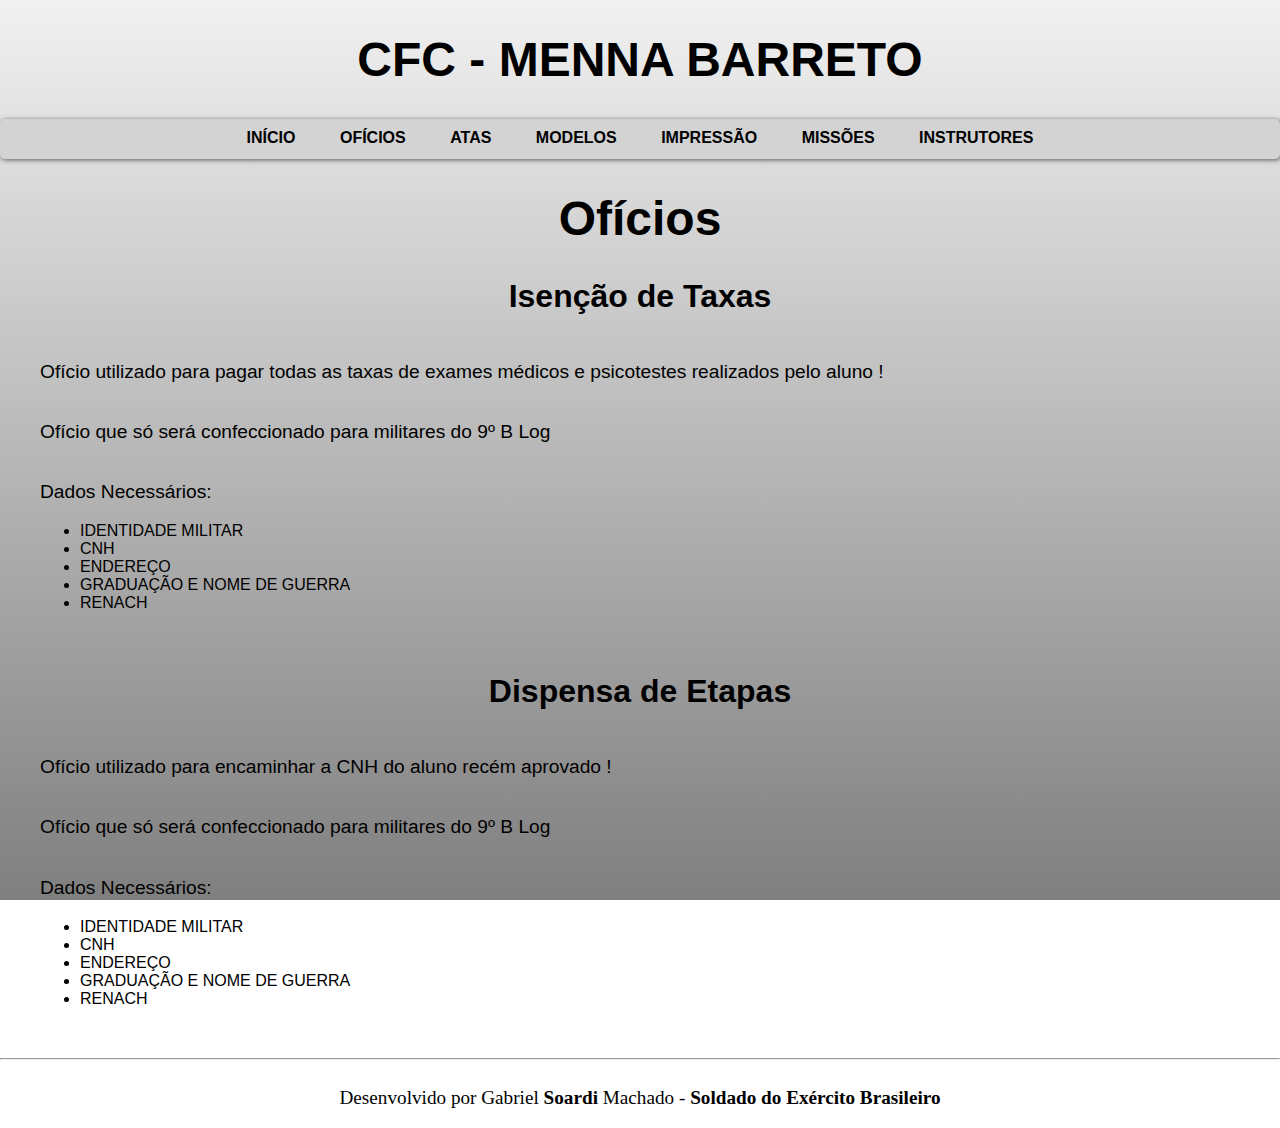
<file: Sistema CFC/pagina_oficios.html>
<!DOCTYPE html>
<html lang="pt-br">
<head>
    <meta charset="UTF-8">
    <meta http-equiv="X-UA-Compatible" content="IE=edge">
    <meta name="viewport" content="width=device-width, 
    initial-scale=1.0">
    
    <title>CFC - Menna Barretto</title>

    <link rel="shortcut icon" href="img/caminhao_icone.ico" type="image/x-icon">
    <link rel="stylesheet" href="estilos/estilo_principal.css">
    <link rel="stylesheet" href="estilos/estilo_documentos.css">
</head>
<body>
    <header>
        <h1>CFC - MENNA BARRETO</h1>
        
        <nav>
            <a href="index.html" rel="internal" target="_self">INÍCIO</a>
            <a href="pagina_oficios.html" rel="internal" target="_self">OFÍCIOS</a>
            <a href="pagina_atas.html" rel="internal" target="_self">ATAS</a>
            <a href="pagina_modelos.html" rel="internal" target="_self">MODELOS</a>
            <a href="pagina_impressao.html" rel="internal" target="_self">IMPRESSÃO</a>
            <a href="pagina_missoes.html" rel="internal" target="_self">MISSÕES</a>
            <a href="pagina_instrutores.html" rel="internal" target="_self">INSTRUTORES</a>
        </nav>
    </header>

    <main>
        <h1>Ofícios</h1>

        <dl>
            <dt><h2>Isenção de Taxas</h2></dt>
            
            <dd><p>Ofício utilizado para pagar todas as taxas de exames médicos e psicotestes realizados pelo aluno !</p></dd>
            
            <dd><p>Ofício que só será confeccionado para militares do 9º B Log</p></dd>
            
            
            <dd>
                <p>Dados Necessários:</p>
                
                <ul>
                    <li>IDENTIDADE MILITAR</li>
                    <li>CNH</li>
                    <li>ENDEREÇO</li>
                    <li>GRADUAÇÃO E NOME DE GUERRA</li>
                    <li>RENACH</li>
                </ul>
            </dd>
        </dl>

        <br>

        <dl>
            <dt><h2>Dispensa de Etapas</h2></dt>
            
            <dd><p>Ofício utilizado para encaminhar a CNH do aluno recém aprovado !</p></dd>
            
            <dd><p>Ofício que só será confeccionado para militares do 9º B Log</p></dd>
            
            
            <dd>
                <p>Dados Necessários:</p>
                
                <ul>
                    <li>IDENTIDADE MILITAR</li>
                    <li>CNH</li>
                    <li>ENDEREÇO</li>
                    <li>GRADUAÇÃO E NOME DE GUERRA</li>
                    <li>RENACH</li>
                </ul>
            </dd>
        </dl>

    </main>
    
    <footer>
        <hr>
        <p>Desenvolvido por Gabriel <strong>Soardi</strong> Machado - <strong>Soldado do Exército Brasileiro</strong></p>

    </footer>
</body>
</html>
</file>
<file: estilos/estilo_principal.css>
body{
    background-image: url("../img/asfalto_fundo.jpg");
    background-repeat: no-repeat;
    background-position: center top;
    background-size: cover;
    background-attachment: fixed;
    background-color: rgb(202, 202, 202);
    margin: 0;
    padding: 0;
    font-family: Arial, Helvetica, sans-serif;
    height: 98vh;
    min-width: 1120px;
}

main{
    background-color: rgb(177, 175, 175);
    padding: 5px 0px 30px 0px;
    margin: auto;
    margin-top: 30px;
    border-radius: 10px;
    box-shadow: 1px 1px 5px 1px rgb(0, 0, 0, 0.5);
    width: 92vw;
    min-width: 1120px;
}

header{
    text-align: center;
    min-width: 1120px;
}

nav{
    background-color: lightgray;
    border-radius: 5px;
    padding: 15px;
    box-shadow: 1px 1px 5px rgba(0, 0, 0, 0.589);
    min-width: 1120px;
    width: 90vw;
    margin: auto;
}

nav > a{
    text-decoration: none;
    color: black;
    font-weight: bold;
    margin: 0vw 2vw 0vw 2vw;
}

nav > a:hover{
    text-shadow: 1px 1px 1px rgba(0, 0, 0, 0.300);
    text-decoration: underline;
}

h1{
    font-family: 'Franklin Gothic Medium', 'Arial Narrow', Arial, sans-serif;
    text-align: center;
    font-size: 3em;
}

h2{
    text-align: center;
    font-size: 2em;
}

p{
    font-size: 1.2em;
}

footer{
    position: relative;
    bottom: 0;
    width: 98vw;
    text-align: center;
    margin: auto;
    font-family: serif;
}
</file>
<file: estilos/estilo_inicio.css>
:root{
    --color1: #5a5a5a;
    --color2: #868484;
    --color3: #d3d3d3;
    --color4: #ffffff;
}

div.container{
    background-color: var(--color1);
    display: flex;
    align-items: center;
    justify-content: center;
    border-radius: 20px;
    box-shadow: 1px 1px 5px 1px rgb(0, 0, 0, 0.5);
    margin: 10vh 4vh 1vh 4vh;
}

div.box{
    background-color: var(--color2);
    width: 500px;
    height: 250px;
    margin: 50px 0px 50px 150px;
    border-radius: 10px;
    box-shadow: 1px 1px 5px 1px rgb(0, 0, 0, 0.5);
}

table{
    border-collapse: collapse;
    width: 85vw;
    margin: auto;
    font-family: Arial, Helvetica, sans-serif;
    box-shadow: 1px 1px 5px 1px rgb(0, 0, 0, 0.3);
    
}

th{
    font-size: 1.2em;
}

td, th{
    border: 2px solid rgb(107, 107, 107);
    text-align: left;
    padding: 5px;
}

tr:nth-child(even){
    background-color: rgb(107, 107, 107);
}

input[type="checkbox"]{
    float: right;
    accent-color: rgb(5, 167, 5);
}
</file>
<file: estilos/estilo_documentos.css>
main{
    margin-bottom: 50px;
}

p{
    display: inline-block;
}

img{
    display: inline-block;
}
</file>
<file: estilos/estilo_impressao.css>
main{
    height: fit-content;
    padding: 5px 0px 0px 0px;
    margin-bottom: 5px;
}

div{
    margin: 30px 50px 0px 50px;
    width: auto;
    box-shadow: none;
}

h2{
    text-align: center;
}

ul{
    display: inline-block;
    width: 50%;
    margin-left: 70px;
    text-align: center;
}

li{
    font-size: 1.7em;
    text-decoration: underline;
    margin: 0px 20px 20px 20px;
    text-align: center;
}

li > a{
    text-decoration: none;
    color: black;
}

li > a:hover{
    text-shadow: 1px 1px 3px rgb(136, 135, 133);
    font-size: 1.05em;
}

img{
    float: right;
    margin: 0px 200px 30px 0px;
    display: inline-block;

    
}
</file>
<file: estilos/estilo_instrutores.css>
div{
    box-shadow: none;
}
</file>
<file: estilos/estilo_missoes.css>
div{
    margin: 0px 0px 50px 100px;
    text-align: center;
    background-color: aqua;

    max-width: 800px;
    margin: 0px 20px;
}

body{
    min-height: 100%;
}

footer{
    position: absolute;
    bottom: 0;

    max-width: 800px;
    position: relative;
}
</file>
<file: estilos/estilo_modelos.css>
h2{
    text-align: center;
}

ul{
    margin-top: 100px;
    margin: auto;
    width: fit-content;
}

li{
    font-size: 1.7em;
    text-decoration: underline;
    margin: 20px;
}

li > a{
    text-decoration: none;
    color: black;
}

li > a:hover{
    text-shadow: 1px 1px 3px rgb(0, 0, 0, 0.3);
    font-size: 1.05em;
}

div{
    margin: 50px;
    width: auto;
    background-color: gray;
    border-radius: 10px;
    padding: 20px;
}

#sistema{
    margin-top: 150px;
}

#documento{
    width: 200px;
    margin-top: 150px;
}

img{
    display: block;
    margin: 130px 100px;
    margin: auto;
}
</file>
<file: Sistema CFC/estilos/estilo_principal.css>
*{
    background-attachment: fixed;
}

body{
    background-image: linear-gradient(to bottom, rgb(241, 241, 241), rgb(128, 127, 127));
    margin: 0;
    padding: 0;
    font-family: Arial, Helvetica, sans-serif;
    height: 100%;
}

header{
    text-align: center;
}

footer{
    position: relative;
    bottom: 0;
    width: 100%;
    text-align: center;
    font-family: serif;
}

h2{
    text-align: center;
    font-size: 2em;
}

nav{
    background-color: lightgray;
    border-radius: 5px;
    padding: 10px;
    box-shadow: 1px 1px 5px rgba(0, 0, 0, 0.589);
    height: 1.2em;
}

nav > a{
    text-decoration: none;
    color: black;
    font-weight: bold;
    margin: 20px;
}

nav > a:hover{
    text-shadow: 1px 1px 1px rgba(0, 0, 0, 0.300);
}

div{
    margin: 30px;
}

#papelada{
    margin-top: 5vh;
}

#instrutores{
    margin-top: 10vh;
}

h1{
    font-family: 'Franklin Gothic Medium', 'Arial Narrow', Arial, sans-serif;
    text-align: center;
    font-size: 3em;
}

table{
    border-collapse: collapse;
    width: 100%;
    font-family: Arial, Helvetica, sans-serif;
}

th{
    font-size: 1.2em;
}

td, th{
    border: 2px solid rgb(107, 107, 107);
    text-align: left;
    padding: 5px;
    height: 1em;
}

tr:nth-child(even){
    background-color: rgb(107, 107, 107);
}
</file>
<file: Sistema CFC/estilos/estilo_documentos.css>
main{
    margin-bottom: 50px;
}

p{
    font-size: 1.2em;
    display: inline-block;
}

img{
    display: inline-block;
}
</file>
<file: Sistema CFC/estilos/estilo_modelos.css>
li{
    font-weight: bold;
    font-size: 1.4em;
}

li > a{
    text-decoration: none;
    color: black;
}

li > a:hover{
    
}

div{
    
    display: inline-flexbox;
    width: fit-content;
}

#seg{
    
    width: 250px;
    height: 200px;
}
</file>
